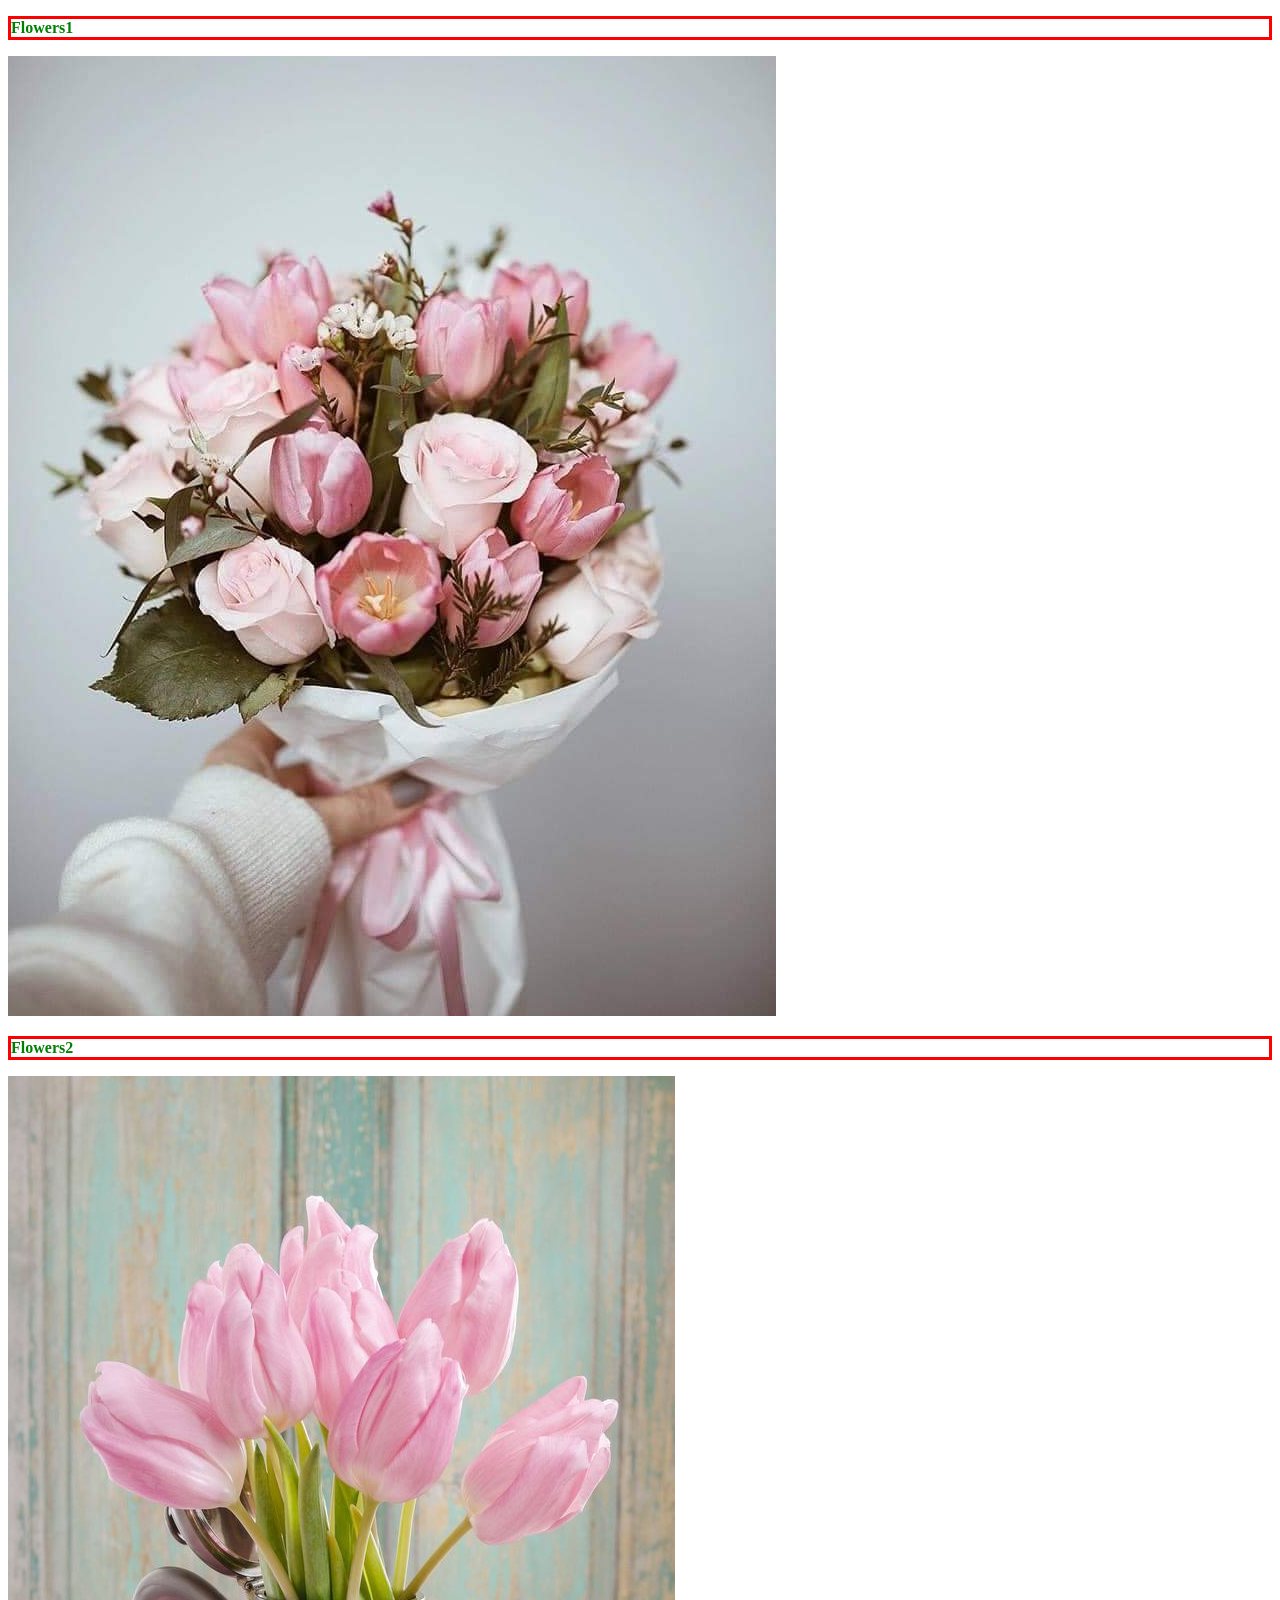
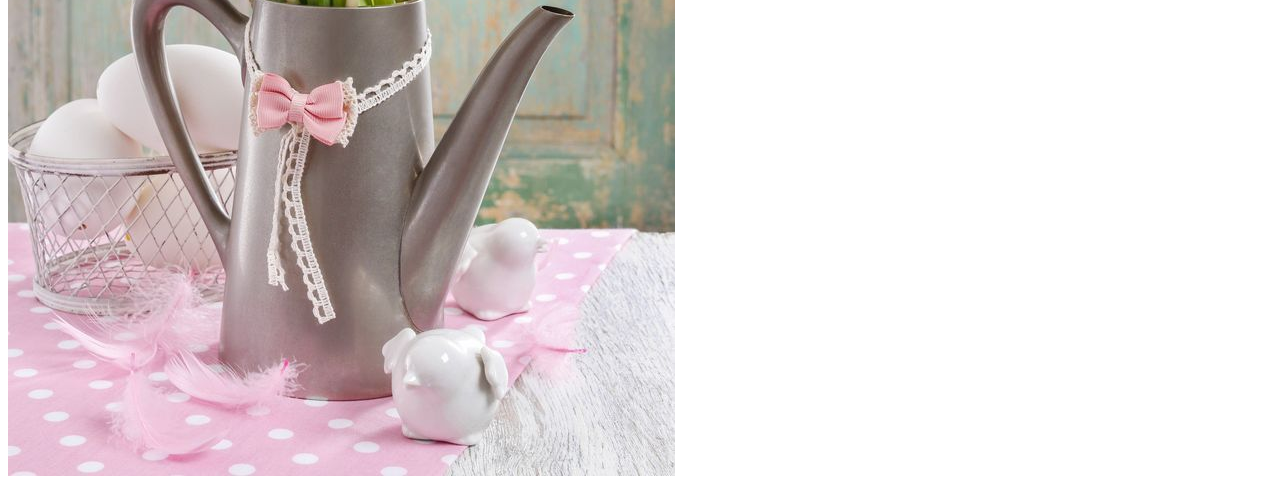
<file: index.html>
<!doctype html>
<html>

  <head>
  <link rel="stylesheet" href="styles/style.css">
    <title>This is the first my webpage!</title>
  </head>
  <body>
    <p> <strong>Flowers1</strong> </p>
    <img src="images/0-04-0a-6decd25b097dbc48eddf0ad3537ea9314a5b20d1bd1be2bacac7c3b78b4e8c8d_62951ab.jpg">
  <p> <strong>Flowers2</strong> </p>
  <img src="images/0-04-05-37c2824fb2f941c06a8aa43c5e3fb6652fa156e868c8e1eb590dea42fb36b892_3f4a47b9.jpg">
  
  </body>
  
</html>
</file>
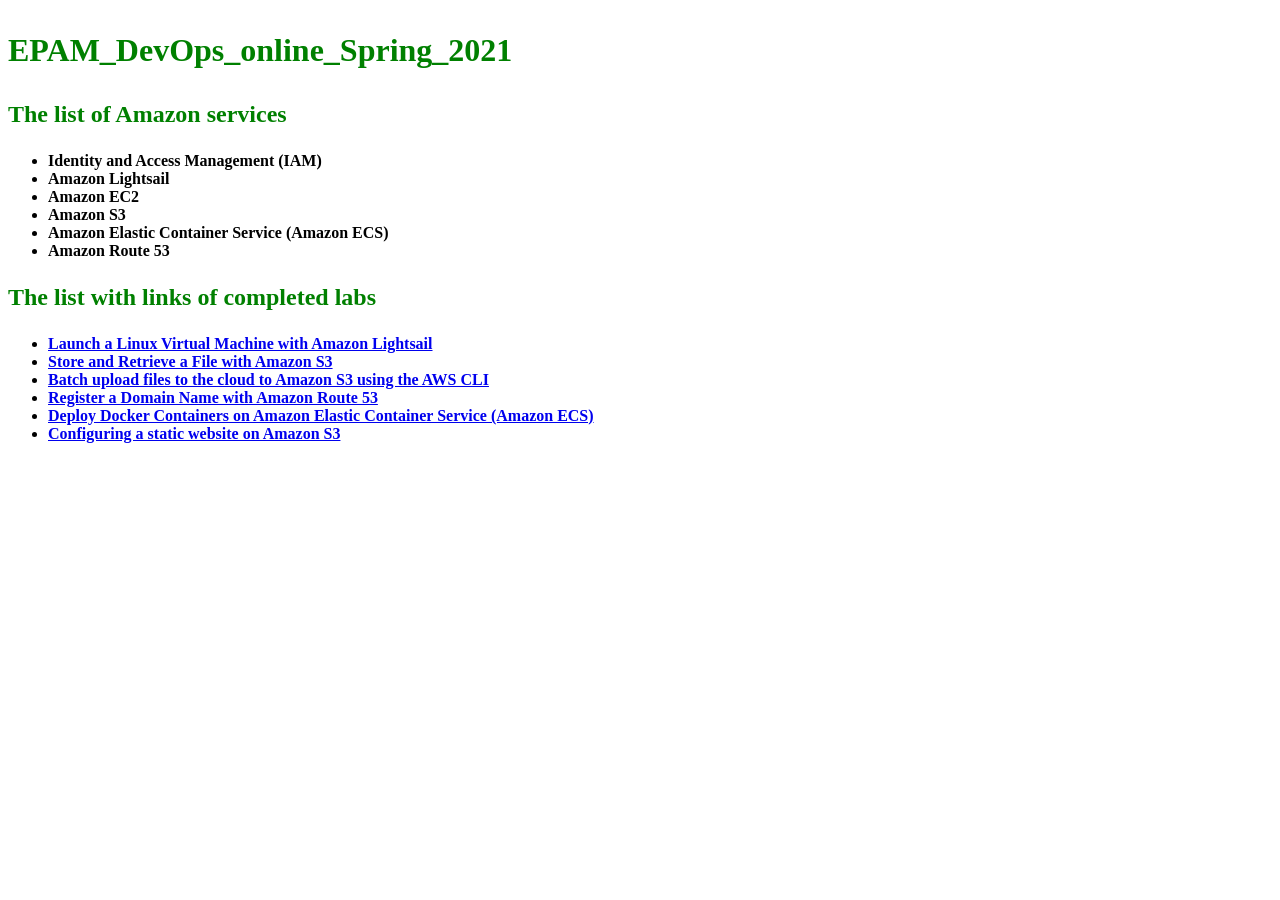
<file: m8/task8/index.html>
<!doctype html>
<html>

  <head>
  <link rel="stylesheet" href="style.css">
    <title>EPAM_DevOps_online_Spring_2021</title>
  </head>
  <body>
  
     <strong><h1><p>EPAM_DevOps_online_Spring_2021</p></h1>
    
  
<h2><p>The list of Amazon services</p></h2>
  <ul>
  <li>Identity and Access Management (IAM)</li>
  <li>Amazon Lightsail</li>
  <li> Amazon EC2</li>
  <li> Amazon S3</li>
  <li> Amazon Elastic Container Service (Amazon ECS)</li>
  <li> Amazon Route 53</li>
</ul> </p>

  <h2><p>The list with links of completed labs</p></h2> 
  <ul>
  <li><a href="https://aws.amazon.com/ru/getting-started/hands-on/launch-a-virtual-machine/">Launch a Linux Virtual Machine with Amazon Lightsail</a></li>
  <li><a href="https://aws.amazon.com/ru/getting-started/hands-on/backup-files-to-amazon-s3/">Store and Retrieve a File
with Amazon S3</a></li>
  <li> <a href="https://aws.amazon.com/ru/getting-started/hands-on/backup-to-s3-cli/?nc1=h_ls">Batch upload files to the cloud
to Amazon S3 using the AWS CLI </a></li>
  <li> <a href="https://aws.amazon.com/getting-started/hands-on/get-a-domain/?nc1=h_ls">Register a Domain Name
with Amazon Route 53 </a></li>
<li> <a href="https://aws.amazon.com/getting-started/hands-on/deploy-docker-containers/?nc1=h_ls">Deploy Docker Containers
on Amazon Elastic Container Service (Amazon ECS)</a></li>
<li> <a href="https://docs.aws.amazon.com/AmazonS3/latest/userguide/HostingWebsiteOnS3Setup.html">Configuring a static website on Amazon S3</a></li>
</ul
  </body>
  
</html>
</file>
<file: styles/style.css>
p {
color : green;
border: solid red;
}
</file>
<file: m8/task8/style.css>
p {
color : green;

}
</file>
